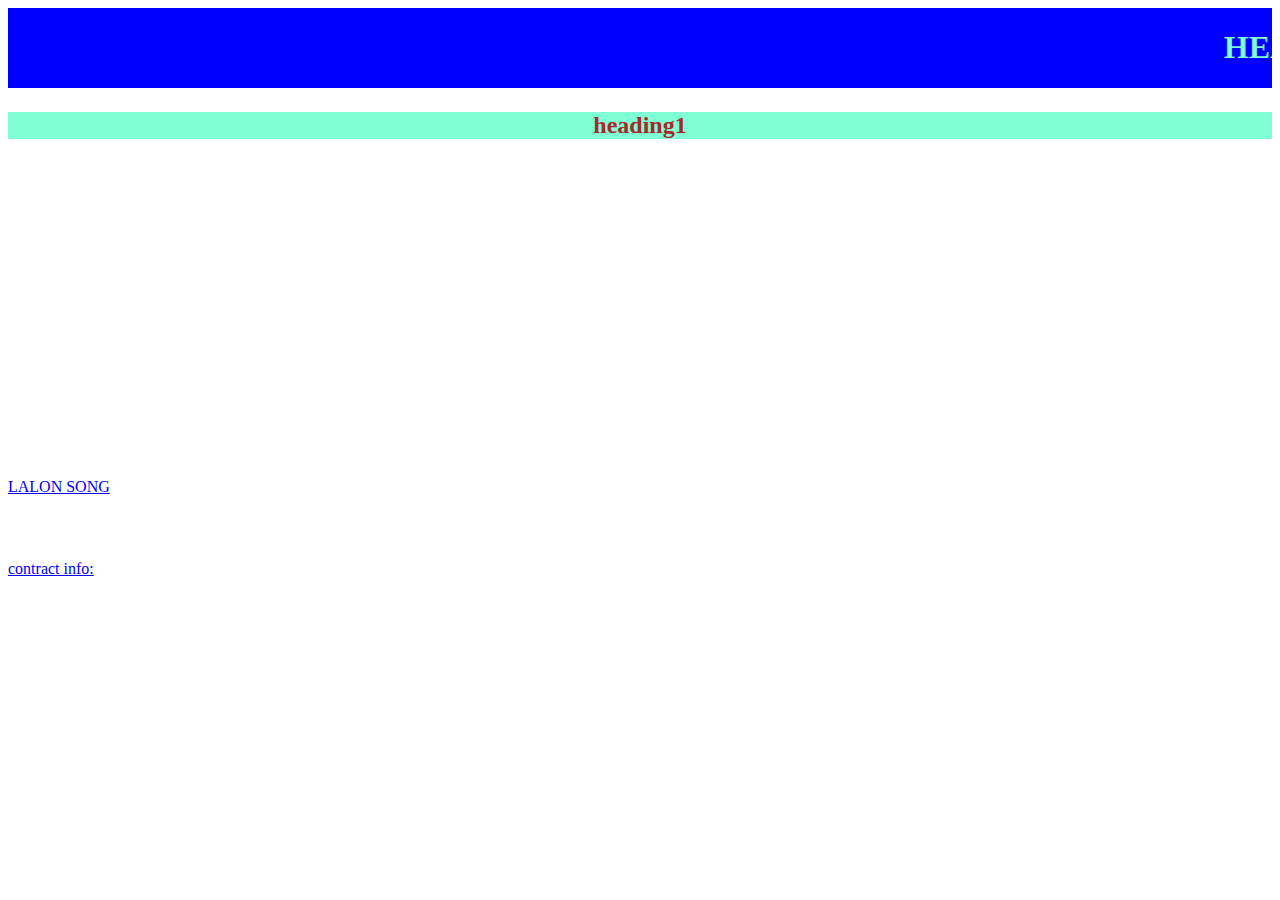
<file: index.html>
<!DOCTYPE html>
<html lang="en">
<head>
    <meta charset="UTF-8">
    <meta name="viewport" content="width=device-width, initial-scale=1.0">
    <title>class-11</title>
<link href="style.css" rel="stylesheet" >
</head>

<body>
  <marquee style="background-color: blue;color: aquamarine;" classs="A1"><h1>HEADING</h1></marquee>  
  <center class="A2"><h2>heading1</h2></center>


  <iframe width="560" height="315" src="https://www.youtube.com/embed/F6K-vx5cS4U?si=sphKAnlZsJ2asQkk" title="YouTube video player" frameborder="0" allow="accelerometer; autoplay; clipboard-write; encrypted-media; gyroscope; picture-in-picture; web-share" referrerpolicy="strict-origin-when-cross-origin" allowfullscreen></iframe><br>

<a class="A3" href=" https://youtu.be/B-_4S0EmYpI?si=ltk9MmXGACQFHZGP "picture-in-picture>LALON SONG</a><br>
<marquee class="A4"><center><h4>SOMOY GELE SHADON HOBE NH</h4></center></marquee>
<a href="contract.html"> contract info:</a>










</body>
</html>
</file>
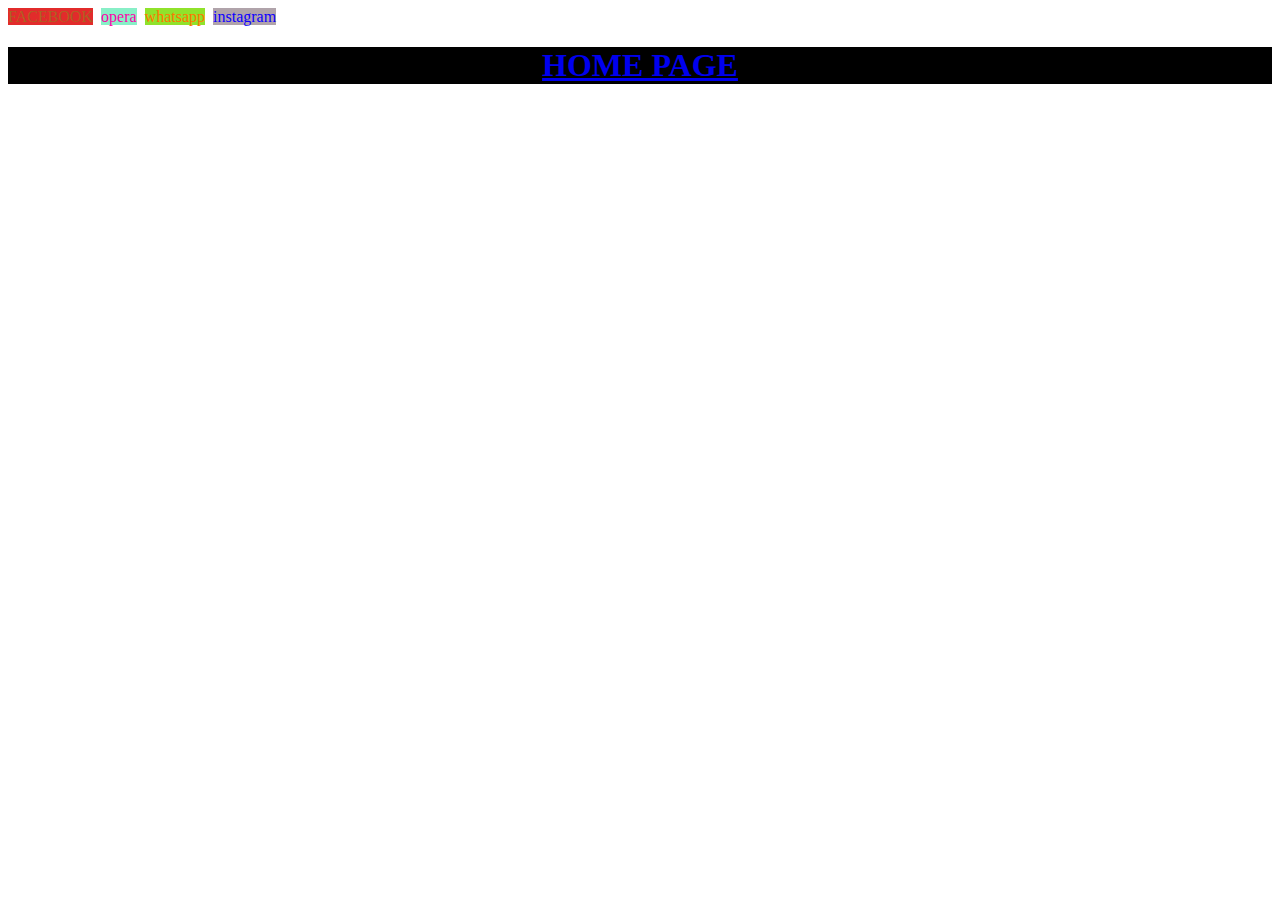
<file: contract.html>
<!DOCTYPE html>
<html lang="en">
<head>
    <meta charset="UTF-8">
    <meta name="viewport" content="width=device-width, initial-scale=1.0">
    <title>contract information</title>
    <link href="style.css" rel="stylesheet">
</head>
<body>
    <a class="A6"  style="background-color: rgb(226, 43, 43);color: rgba(0, 255, 8, 0.253);" href="">FACEBOOK</a>&nbsp;
    <a  class="A7"   style="background-color: rgba(43, 226, 156, 0.562);color: rgb(255, 0, 170);" href="">opera</a>&nbsp;
    <a class="A8" style="background-color: rgb(144, 226, 43);color: rgb(255, 119, 0);" href="">whatsapp</a>&nbsp;
    <a   class="A9"  style="background-color: rgba(37, 0, 20, 0.361);color: rgb(13, 0, 255);" href="">instagram</a>&nbsp;<br>
    <center class="A5"><h1><a href="index.html">HOME PAGE</a></h1></center>
</body>
</html>
</file>
<file: style.css>
.A1{background-color: blue;color: white; text-decoration: solid;}
.A2{background-color: aquamarine;color: brown;text-decoration: double;}
.A5{background-color: black; color: azure; text-underline-offset: none;
text-decoration: none;}
.A6{text-decoration: none;}
.A7{text-decoration: solid;}
.A7{text-decoration: solid;}
.A8{text-decoration: dashed;}
.A9{text-decoration: double;}
</file>
